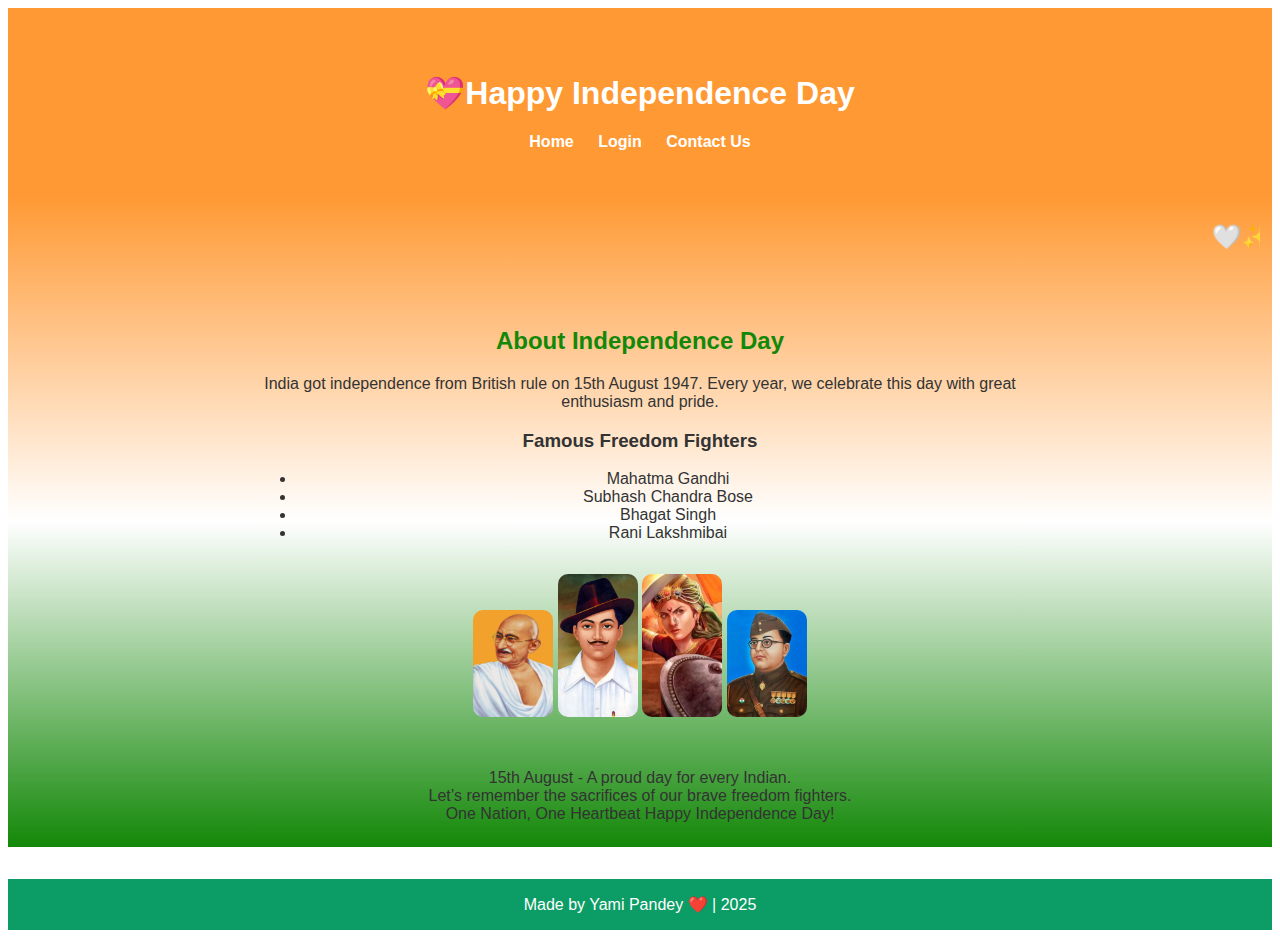
<file: index.html>
<!DOCTYPE html>
<html lang="en">
<head>
    <meta charset="UTF-8">
    <meta name="viewport" content="width=device-width, initial-scale=1.0">
    <title>Document</title>
    <link rel="stylesheet" href="style.css">
</head>
<body>

       <header>
        <h1>💝Happy Independence Day</h1>
        <nav>
            <a href="index.html">Home</a>
            <a href="login.html">Login</a>
            <a href="contact.html">Contact Us</a>
        </nav>
        </header>
    
    
        <section class="hero">
           <marquee behavior="" direction="left" > <h2>🤍✨Celebrating Freedom🤍✨</h2></marquee>

                <section class="content">
        <h2>About Independence Day</h2>
        <p>India got independence from British rule on 15th August 1947. Every year, we celebrate this day with great enthusiasm and pride.</p>

        <h3>Famous Freedom Fighters</h3>
        <ul>
            <li>Mahatma Gandhi</li>
            <li>Subhash Chandra Bose</li>
            <li>Bhagat Singh</li>
            <li>Rani Lakshmibai</li>
        </ul>
        <div class="yami">
        <img src="1.jpg" alt="">
        <img src="2.webp" alt="">
        <img src="3.avif" alt="">
        <img src="4.jpg" alt="">
        </div>

        
    </section>
            <p>15th August - A proud day for every Indian. <br>
                Let’s remember the sacrifices of our brave freedom fighters. <br>
                One Nation, One Heartbeat Happy Independence Day!
            </p>
        </section>

       
    
    
       <footer>
        Made by Yami Pandey ❤️  |  2025
    </footer>
    
</body>
</html>


    
</body>
</html>
</file>
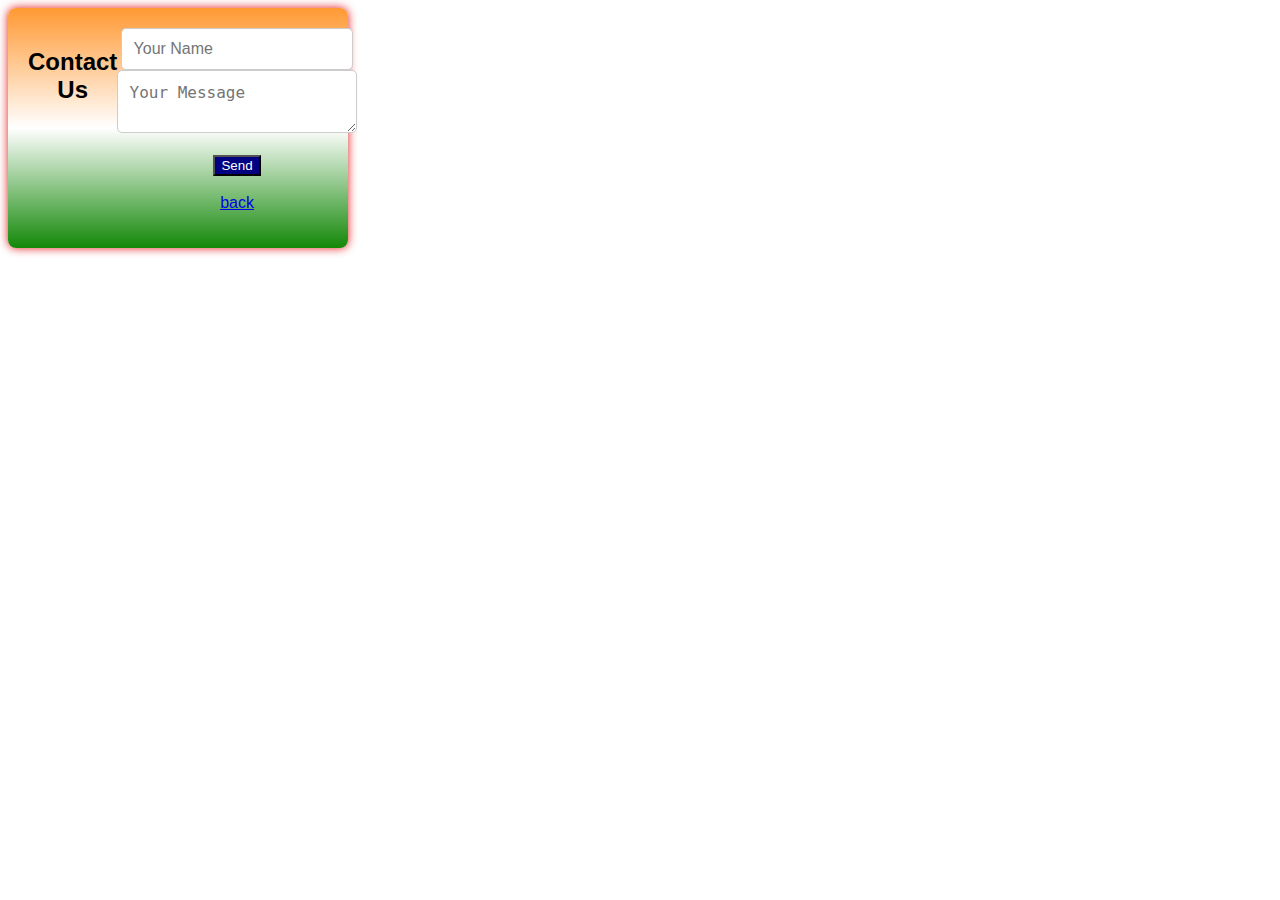
<file: contact.html>
<!DOCTYPE html>
<html lang="en">
<head>
    <meta charset="UTF-8">
    <meta name="viewport" content="width=device-width, initial-scale=1.0">
    <title>Document</title>
    <link rel="stylesheet" href="style.css">
</head>
<body>  
    
    <section class="form-section">
        <h2>Contact Us</h2>
        <form>
            
            <input type="text" placeholder="Your Name">
              
            <textarea placeholder="Your Message"></textarea>
              <br><br>
            <button type="submit">Send</button><br><br>
             
            <a href="index.html">back</a>

        </form>
    </section>

</body>
</html>
</file>
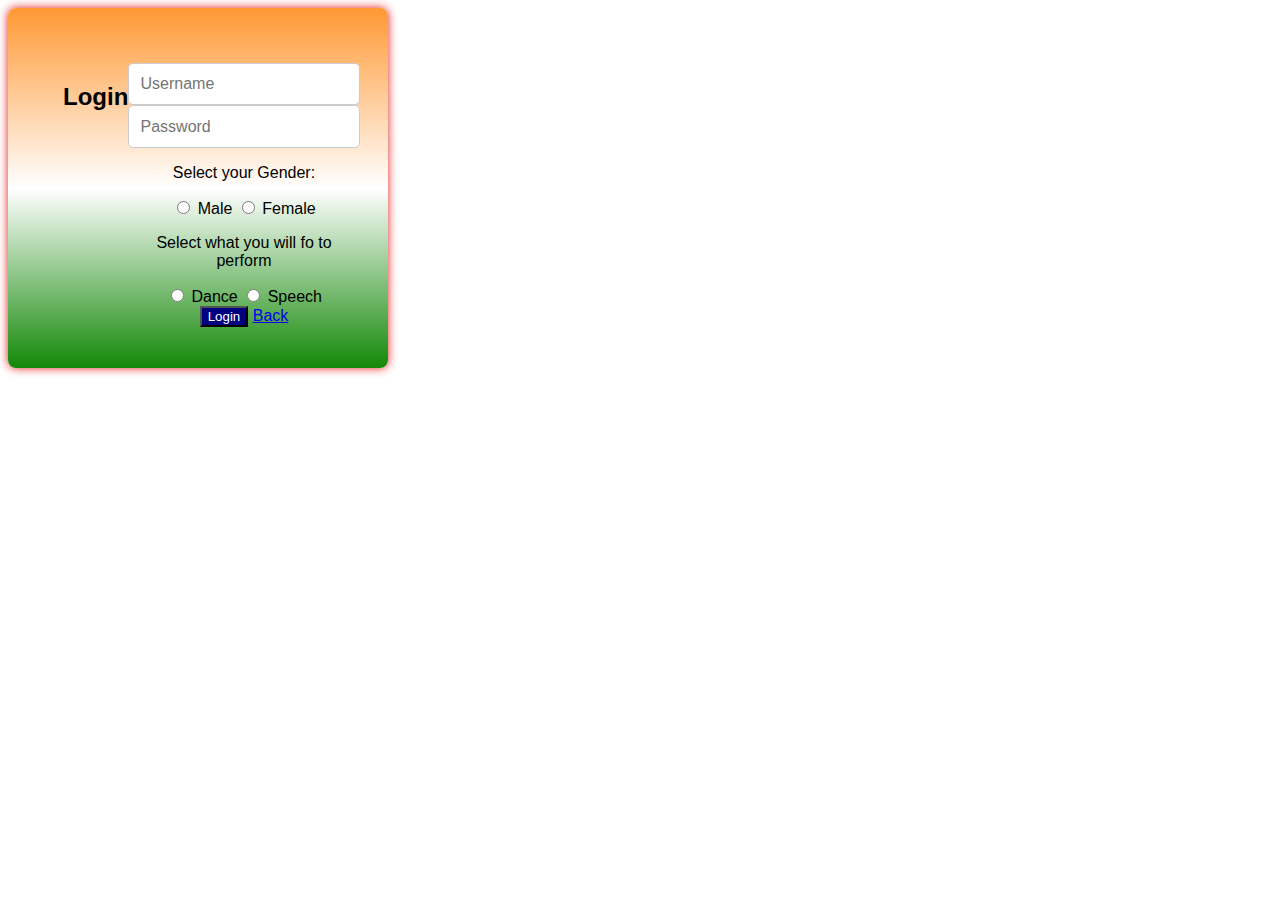
<file: login.html>
<!DOCTYPE html>
<html lang="en">
<head>
    <meta charset="UTF-8">
    <meta name="viewport" content="width=device-width, initial-scale=1.0">
    <title>Document</title>
    <link rel="stylesheet" href="style.css">
</head>
<body>
    <div class="login-container">
        <h2>Login</h2>
        <form>

            <input type="text" placeholder="Username" required>
            <input type="password" placeholder="Password" required>
           
    <p> Select your Gender:</p>
    <input type="radio" id="male" name="gender" value="male">
    <label for="male">Male</label>

    <input type="radio" id="female" name="gender" value="female">
    <label for="female">Female</label><br>

    <p>Select what you will fo to perform</p>
     <input type="radio" id="dance" value="dance">
    <label for="dance">Dance</label>
     <input type="radio" id="speech" name="" value="speech">
    <label for="speech">Speech</label><br>

    <button type="submit">Login</button>
    <a href="index.html">Back</a>
        </form>
    </div>
</body>
</html>



    
</body>
</html>
</file>
<file: style.css>
body {

    font-family: Arial, sans-serif;
    
}

header {
    background-color: #ff9933;
    color: white;
    padding: 3.5%;
    text-align: center;
}

header nav a {
    margin: 0 10px;
    color: white;
    text-decoration: none;
    font-weight: bold;
}

.hero {
    background-color: #ffffff;
    padding: 8px 12px;
    text-align: center;
    background: linear-gradient(#ff9933, #ffffff, #138808);
    color: #333;
}

img {
    max-width: 10%;
    height: auto;
    margin-top: 1rem;
    border-radius: 10px;
}

.content {
    padding: 2rem;
    max-width: 800px;
    margin: auto;
}

.content h2 {
    color: #138808;
}

.content ul {
    margin-left: 1rem;
}



.login-container {
    background: linear-gradient(#ff9933, #ffffff, #138808);
    padding: 55px;
    border-radius: 8px;
    box-shadow: 0 0 10px #df0606e9;
    text-align: center;
    width: 270px;
    display: flex;
    height: 250px;
}

.login-container h2 p{
    margin-bottom: 30px;
    color: #000;

}

.login-container button {
    background-color: #000080;
    color: white;
}


.form-section{
    background: linear-gradient(#ff9933, #ffffff, #138808);
    padding: 20px;
    border-radius: 8px;
    box-shadow: 0 0 10px #df0606e9;
    text-align: center;
    width: 300px;
    display: flex;
    height: 200px;
}
.form-section h2{
     margin-bottom: 8px;
    color: #000;

}
.form-section button{
     background-color: #000080;
    color: white;
}

input,textarea {
    padding: 0.7rem;
    font-size: 1rem;
    border: 1px solid #ccc;
    border-radius: 5px;
}
footer {
    background-color: #0c9c65;
    color: white;
    text-align: center;
    padding: 1rem;
    margin-top: 2rem;
}
</file>
